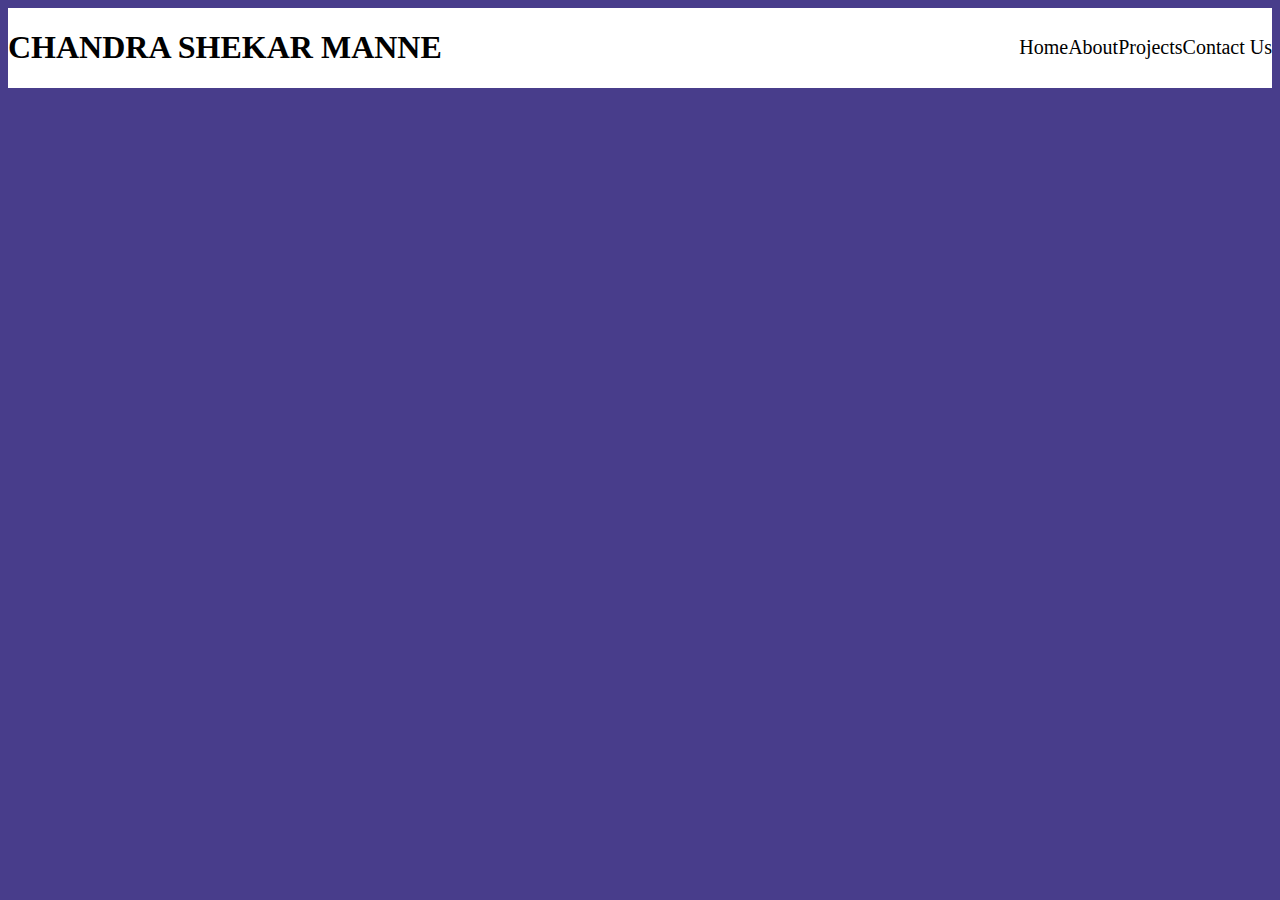
<file: index.html>
<!DOCTYPE html>
<html lang="en">
<head>
    <meta charset="UTF-8">
    <meta name="viewport" content="width=device-width, initial-scale=1.0">
    <title>sample</title>
</head>
<link rel="stylesheet" href="style.css">
<body>
    <nav>
        <div class="navbar">
        <div class="left-nav">
<h1> CHANDRA SHEKAR MANNE</h1>
        </div>
        <div class="right-nav">
            <div>Home</div>
            <div>About</div>
            <div>Projects</div>
            <div>Contact Us</div>
        </div>
    </div>
    </nav>
    
</body>
</html>
</file>
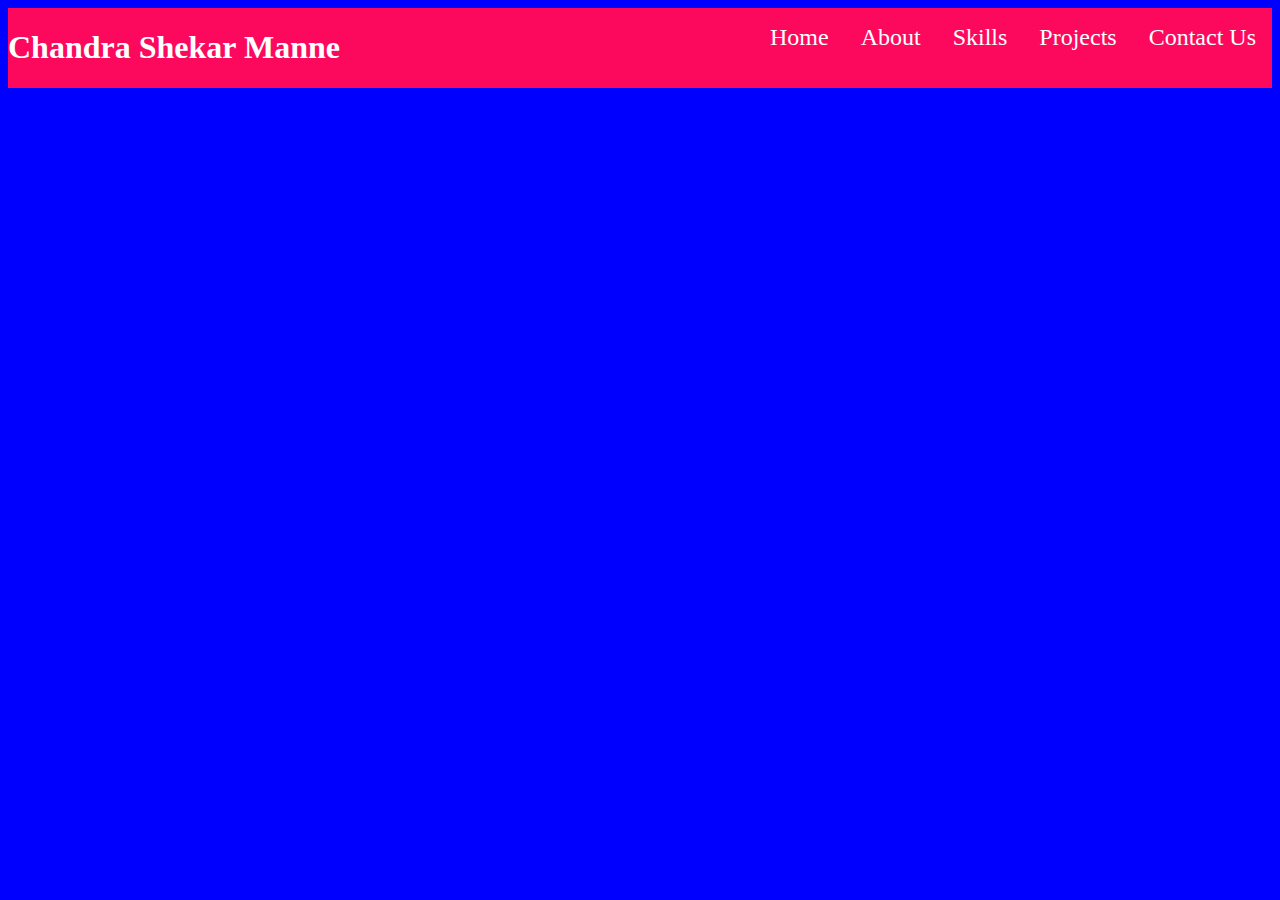
<file: queries files/index.html>
<!DOCTYPE html>
<html lang="en">
<head>
    <meta charset="UTF-8">
    <meta name="viewport" content="width=device-width, initial-scale=1.0">
    <title>sample html</title>
    <link rel="stylesheet" href="style.css">
    
</head>
<body>
    <nav id="navbar" class="flex s-around bg-color">
        <div class="left-nav">
<h1> Chandra Shekar Manne</h1>
        </div>
        <div class="right-nav">
<ul class="flex">
    <li href="#home" class="t-white  roboto line1">Home</li>
    <li href="#About" class="t-white  roboto line1">About</li>
    <li href="#skills" class="t-white  roboto line1">Skills</li>
    <li href="#projects" class="t-white  roboto line1">Projects</li>
    <li href="#contact us" class="t-white  roboto line1">Contact Us</li>
    
</ul>
        </div>
    </nav>
</body>
</html>
</file>
<file: style.css>
body{
    background-color:darkslateblue;
}
.navbar{
    background-color:white;
    color:black;
    display:flex;
}
.left-nav{
    margin-right:auto;
}
.right-nav{
    display:flex;
    align-items: center;
    font-size: 20px;
    
}
</file>
<file: queries files/style.css>
body{
    background-color:blue;
}
#navbar{
    background:rgb(252, 9, 94);
}
#navbar ul li {
    margin: auto 1rem;
    font-size:1.5rem;
}
.s-around{
    justify-content:space-around;
}
.left-nav{
    margin-right:auto ;
    color:white;
}
.line1{
    list-style-type:none;
}

.flex{
    display:flex;
}
.t-white{
    color:white;
}
.roboto{
    font-family:roboto;
}
</file>
